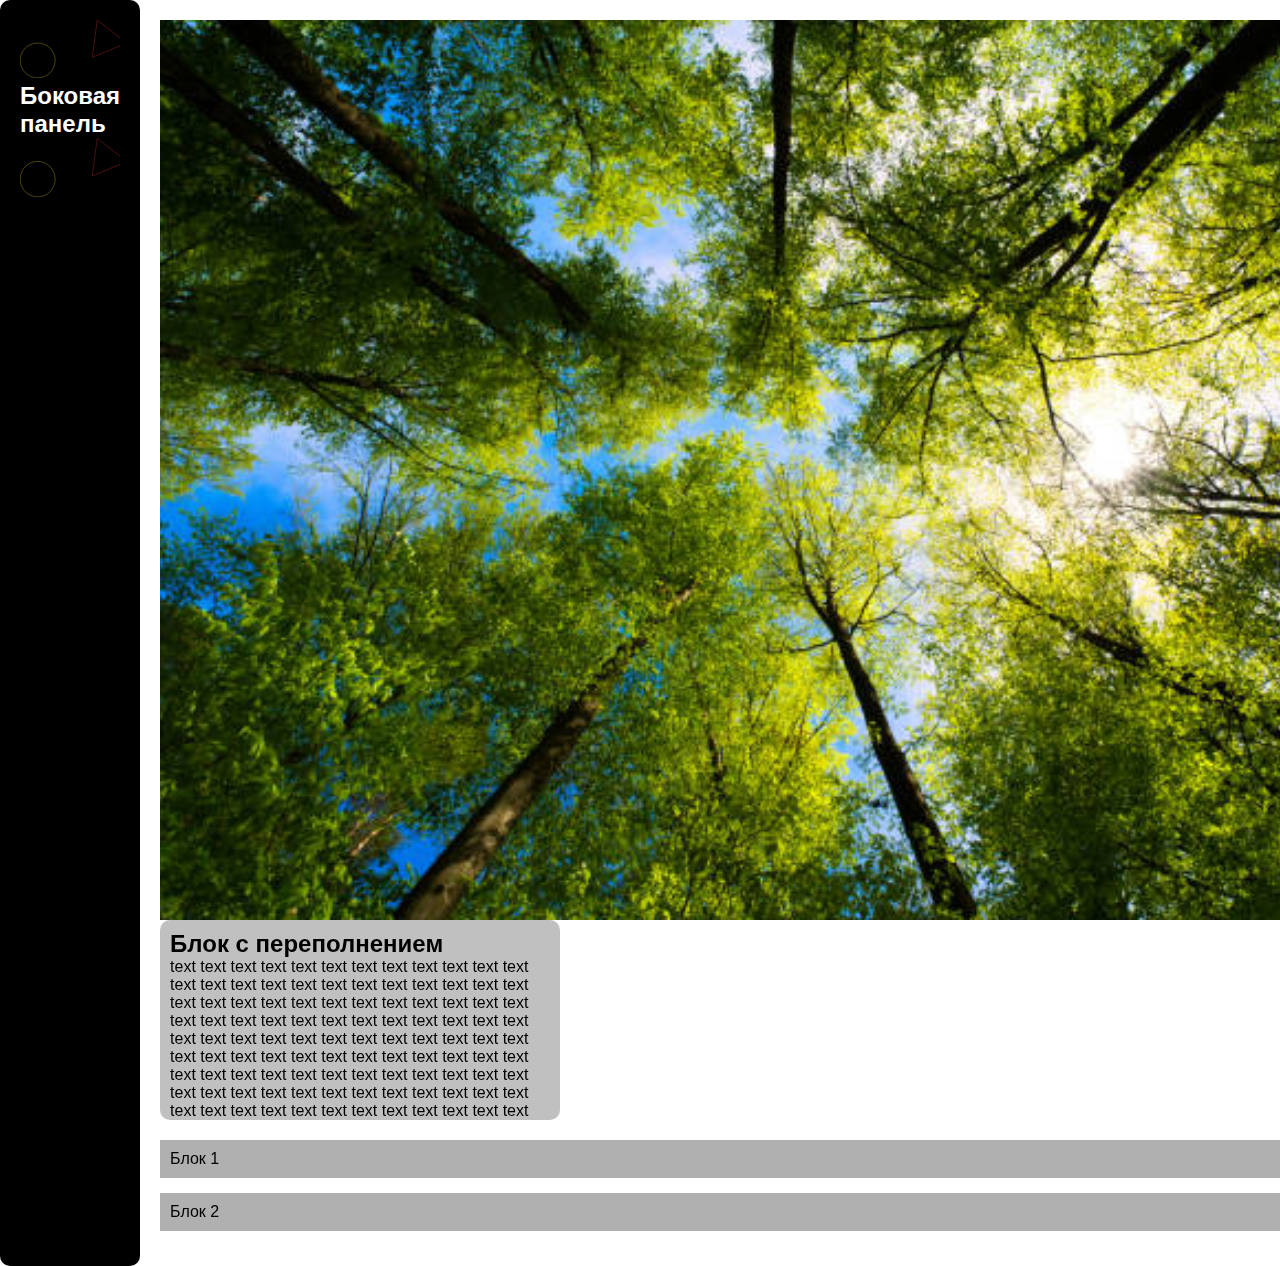
<file: index.html>
<!DOCTYPE html>
<html lang="en">
  <head>
    <meta charset="UTF-8" />
    <meta name="viewport" content="width=device-width, initial-scale=1.0" />
    <title>Document</title>
    <link rel="stylesheet" href="index.css" />
  </head>
  <body>
    <div class="container">
      <aside class="sidebar">
        <img src="cover.svg" />
        <h2>Боковая панель</h2>
        <img class="img" src="cover.svg" />
      </aside>
      <main class="content">
        <section class="full-screen">
          <img class="img2" src="istockphoto-1317323736-612x612.jpg" alt="" />
        </section>
        <div class="overflow-box">
          <h2>Блок с переполнением</h2>
          <p>
            text text text text text text text text text text text text text
            text text text text text text text text text text text text text
            text text text text text text text text text text text text text
            text text text text text text text text text text text text text
            text text text text text text text text text text text text text
            text text text text text text text text text text text text text
            text text text text text text text text text text text text text
            text text text text text text text text text text text text text
            text text text text text text text text text text text text text
            text text text text text text text text text text text text text
            text text text text text text text text text text text text text
            text text text text
          </p>
        </div>
        <div class="margin-box">Блок 1</div>
        <div class="margin-box">Блок 2</div>
      </main>
    </div>
  </body>
</html>
</file>
<file: index.css>
* {
    box-sizing: border-box;
    margin: 0;
    padding: 0;
}

body {
    font-family: Arial, sans-serif;
}

.container {
    display: flex;
}

.sidebar {
    color: white;
    border-radius: 10px;
    width: 250px;
    background-color: black;
    padding: 20px;
}

.img {
    overflow: hidden;
    object-fit: cover;
    width: 100%;
    height: auto;
}

.img2 {
    overflow: hidden;
    object-fit: cover;
    height: 100%;
    width: 100%;
}

.content {
    flex: 1; /* позволяет элементу flex расширяться и заполнять доступное пространство */
    padding: 20px;
}

.full-screen {
    border-radius: 10px;
    height: 100vh;
    width: 100vw;
    background-color: #e0e0e0;
    display: flex;
    justify-content: center;
    align-items: center;
}

.overflow-box {
    width: 400px;
    height: 200px;
    background-color: #c0c0c0;
    overflow: auto;
    padding: 10px;
    border-radius: 10px;
    margin-bottom: 20px;
}

.margin-box {
    background-color: #b0b0b0;
    margin: 15px 0; /* Внешний отступ */
    padding: 10px;
}
</file>
